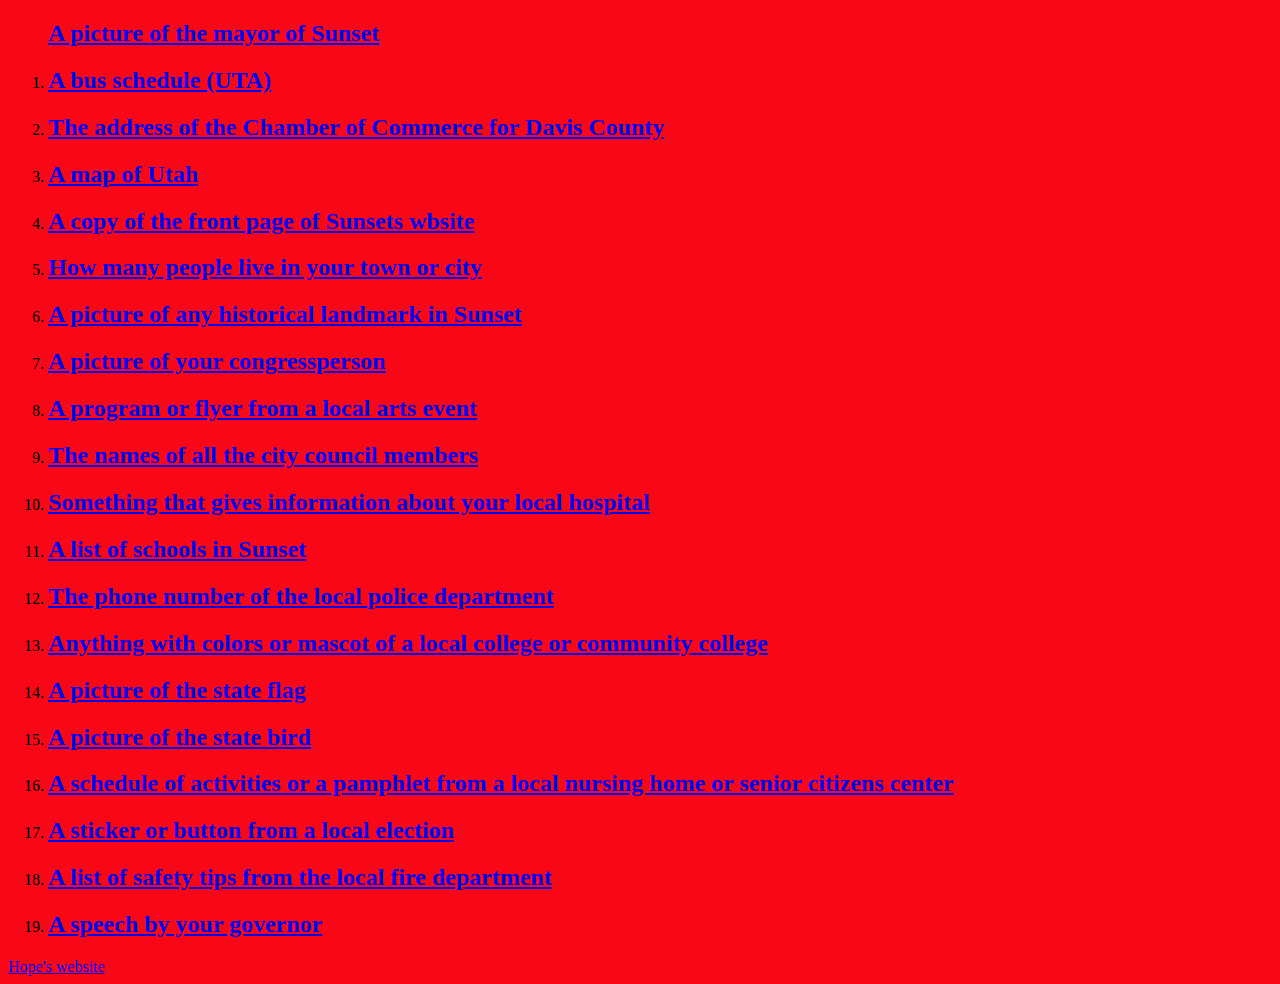
<file: index.html>
<!DOCTYPE html>
<html lang="en" dir="ltr">
  <head>
    <meta charset="utf-8">
    <title>Internet scavanger hunt</title>
<link rel="stylesheet" href="css/style.css">

  </head>
  <body>
<ol
<li><h2><a href="Sunset Mayor.html">A picture of the mayor of Sunset</a></h2></li>
<li><h2><a href="Bus schedule.html">A bus schedule (UTA)</a></h2></li>
<li><h2><a href="chamber of commerce.html">The address of the Chamber of Commerce for Davis County</a></h2></li>
<li><h2><a href="Map of Utah.html">A map of Utah</a></h2></li>
<li><h2><a href="sunsets web.html">A copy of the front page of Sunsets wbsite</a></h2></li>
<li><h2><a href="People living in sunset.html">How many people live in your town or city</a></h2></li>
<li><h2><a href="historical landmark.html">A picture of any historical landmark in Sunset</a></h2></li>
<li><h2><a href="congress person.html">A picture of your congressperson</a></h2></h2></li>
<li><h2><a href="arts event.html">A program or flyer from a local arts event</a></h2></li>
<li><h2><a href="city council.html">The names of all the city council members</a></h2></li>
<li><h2><a href="hospital.html">Something that gives information about your local hospital</a></h2></li>
<li><h2><a href="https://www.google.com/search?safe=active&rlz=1C1GCEA_enUS968US968&tbs=lf:1,lf_ui:2&tbm=lcl&q=list+of+all+the+schools+in+sunset+utah&rflfq=1&num=10&sa=X&ved=2ahUKEwjE24WRypH3AhVJKkQIHVZqBGIQjGp6BAgGEAE&biw=1366&bih=657&dpr=1#rlfi=hd:;si:;mv:[[41.1726277,-112.0055539],[41.123265599999996,-112.0355376]];tbs:lrf:!1m4!1u3!2m2!3m1!1e1!1m4!1u2!2m2!2m1!1e1!2m1!1e2!2m1!1e3!3sIAE,lf:1,lf_ui:2">A list of schools in Sunset</a></h2></li>
<li><h2><a href="https://www.google.com/search?&safe=active&q=local+police+department+phone+number+of+sunset+utah&rlz=1C1GCEA_enUS968US968&oq=local+police+department+phone+number+of+sunset+utah&aqs=chrome..69i57j0i546l4.15666j1j9&sourceid=chrome&ie=UTF-8">The phone number of the local police department</a></h2></h2></li>
<li><h2><a href="https://www.collegesimply.com/colleges-near/utah/sunset/">Anything with colors or mascot of a local college or community college</a></h2></li>
<li><h2><a href="https://www.google.com/search?&safe=active&q=utah+state+flag&rlz=1C1GCEA_enUS968US968&oq=utah+state+flag&aqs=chrome..69i57j0i512l9.4104j0j4&sourceid=chrome&ie=UTF-8">A picture of the state flag</a></h2></li>
<li><h2><a href="https://www.google.com/search?q=utah+state+bird&safe=active&rlz=1C1GCEA_enUS968US968&ei=XAtXYuixEufCkPIPh9qZuAw&ved=0ahUKEwjoz-SIy5H3AhVnIUQIHQdtBscQ4dUDCA4&uact=5&oq=utah+state+bird&gs_lcp=[base64]&sclient=gws-wiz">A picture of the state bird</a></h2></li>
<li><h2><a href="https://www.aplaceformom.com/community/chancellor-gardens-93835">A schedule of activities or a pamphlet from a local nursing home or senior citizens center</a></h2></li>
<li><h2><a href="https://www.google.com/search?&safe=active&q=A+sticker+or+button+from+a+sunset+utah+election&rlz=1C1GCEA_enUS968US968&oq=A+sticker+or+button+from+a+sunset+utah+election&aqs=chrome..69i57j0i546j69i64.6840j0j9&sourceid=chrome&ie=UTF-8">A sticker or button from a local election</a></h2></li>
<li><h2><a href="https://firemarshal.utah.gov/fire-life-safety-education/fire-prevention/">A list of safety tips from the local fire department</a></h2></li>
<li><h2><a href="https://www.youtube.com/watch?v=C9idzWHCA-M">A speech by your governor</a></h2></li>
</ol>

<a href="https://hcovell.github.io/Personal-Website/">Hope's website</a>

</html>
</file>
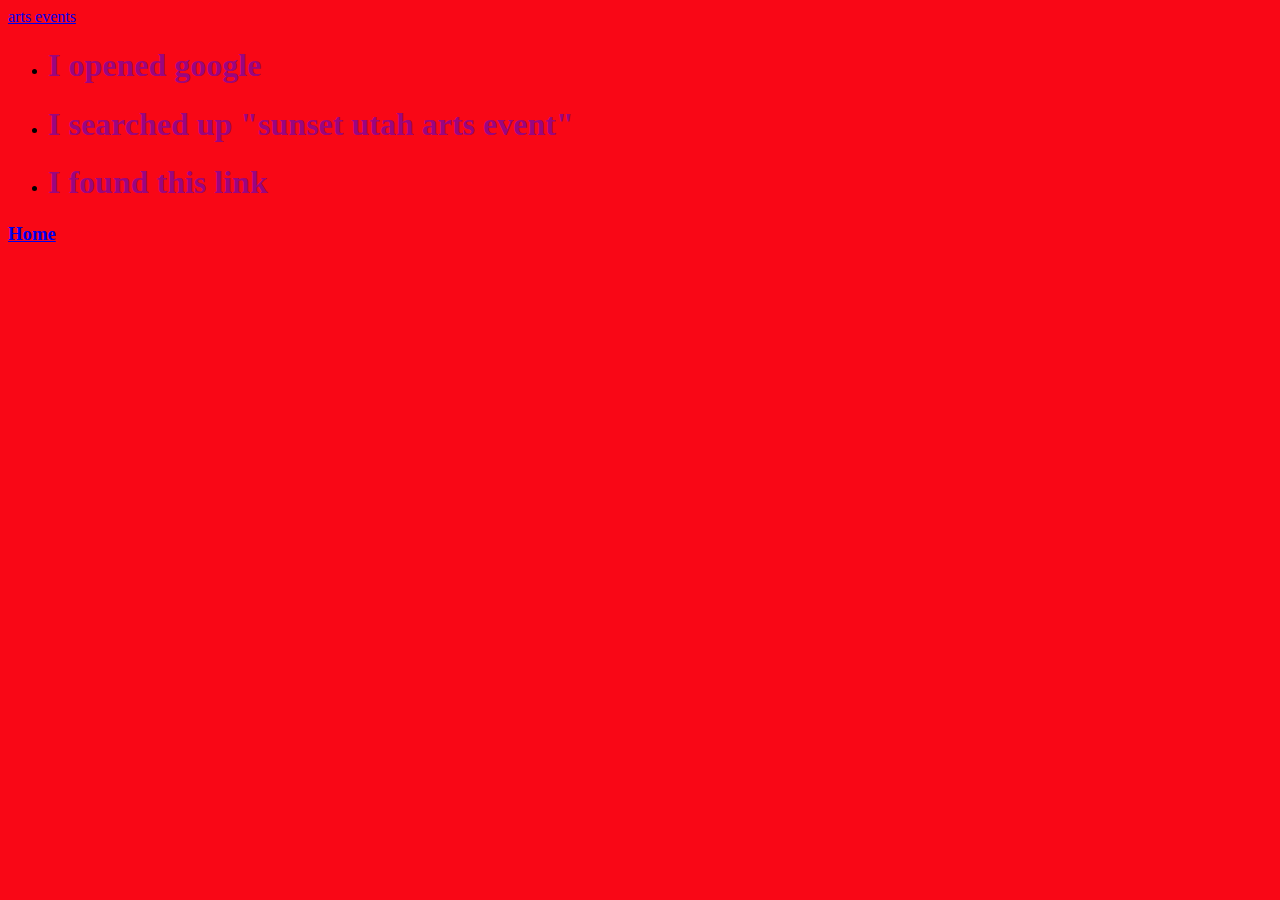
<file: arts event.html>
<!DOCTYPE html>
<html lang="en" dir="ltr">
  <head>
    <meta charset="utf-8">
    <title>Sunsets website</title>
<link rel="stylesheet" href="css/style.css">

  </head>
  <body>

<a href="https://www.google.com/search?safe=active&q=local+sunset+utah+arts+event&rlz=1C1GCEA_enUS968US968&oq=local+sunset+utah+arts+event&aqs=chrome..69i57j33i160.16158j1j4&sourceid=chrome&ie=UTF-8&ibp=htl;events&rciv=evn&sa=X&ved=2ahUKEwiWl9q1yZH3AhUqJUQIHY3MC1IQ5bwDegQIExAB#fpstate=tldetail&htidocid=L2F1dGhvcml0eS9ob3Jpem9uL2NsdXN0ZXJlZF9ldmVudC8yMDIyLTA0LTE1fDcwMjI2ODU2NTI3Nzc2ODExMTQ%3D&htivrt=events&mid=/g/11q3_ks5md">arts events</a>

    <ul>
      <li><h1>I opened google</h1></li>
      <li><h1>I searched up "sunset utah arts event"</h1></li>
      <li><h1>I found this link</h1></li>
    </ul>

<h3><a href="index.html">Home</a></h3>

  </body>
</html>
</file>
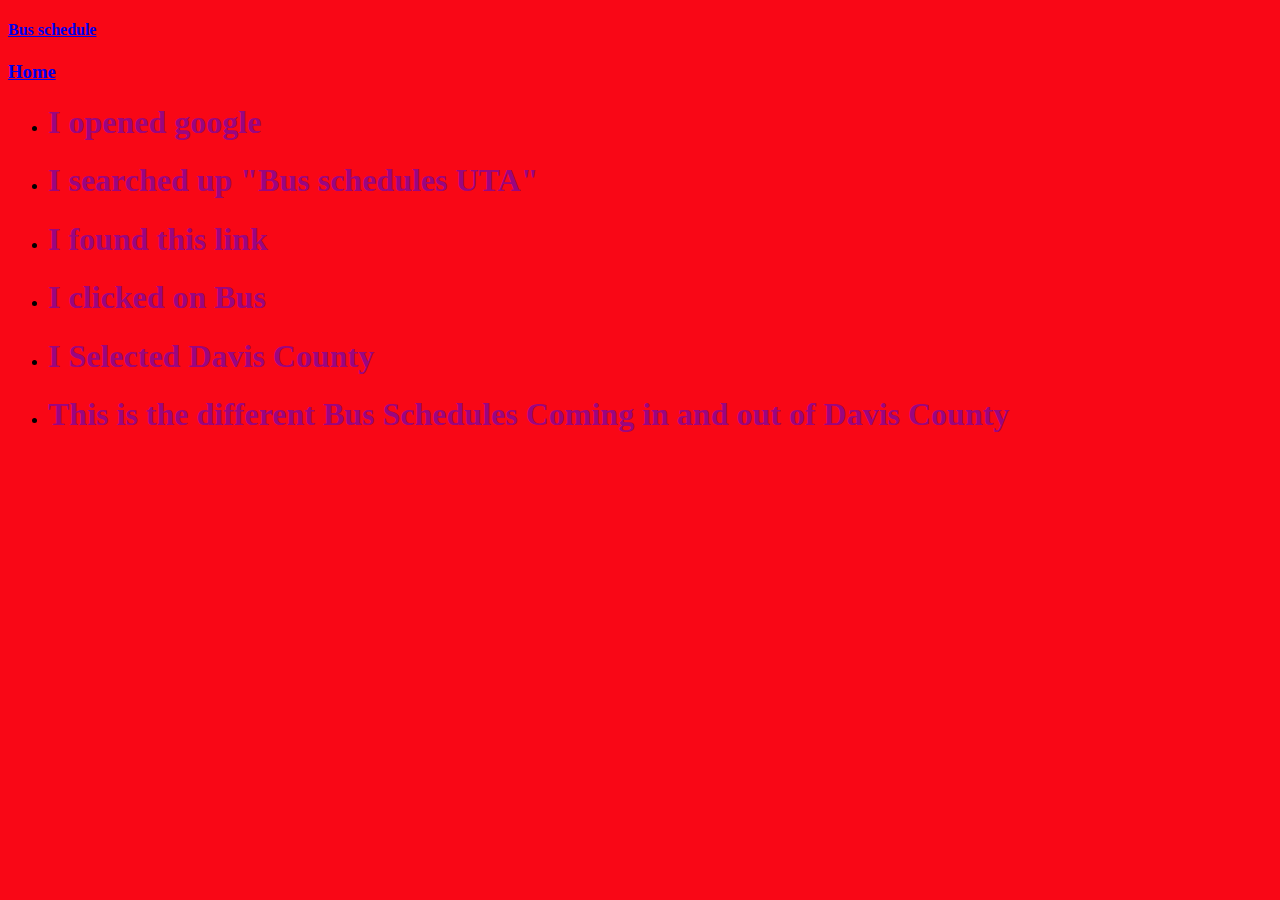
<file: Bus schedule.html>
<!DOCTYPE html>
<html lang="en" dir="ltr">
  <head>
    <meta charset="utf-8">
    <title>Bus Schedule</title>
<link rel="stylesheet" href="css/style.css">

  </head>
  <body>
    <h4><a href="https://www.rideuta.com/rider-tools/schedules-and-maps">Bus schedule</a></h4>
    <h3><a href="index.html">Home</a></h3>
<ul>
  <li><h1>I opened google</h1></li>
  <li><h1>I searched up "Bus schedules UTA"</h1></li>
  <li><h1>I found this link</h1></li>
  <li><h1>I clicked on Bus</h1></li>
  <li><h1>I Selected Davis County</h1></li>
  <li><h1>This is the different Bus Schedules Coming in and out of Davis County</h1></li>
</ul>

  </body>
</html>
</file>
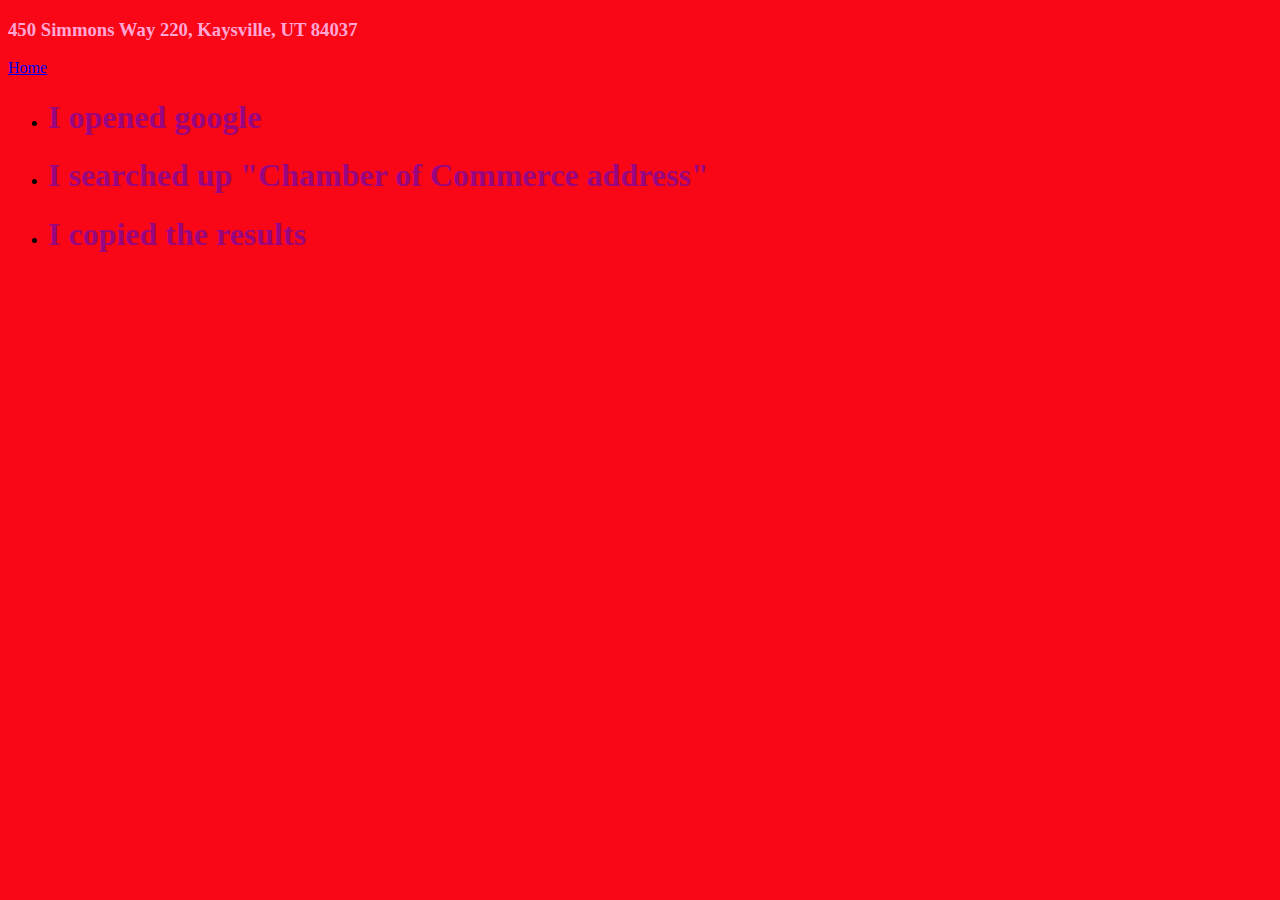
<file: chamber of commerce.html>
<!DOCTYPE html>
<html lang="en" dir="ltr">
  <head>
    <meta charset="utf-8">
    <title>Chamber of Commerce</title>
<link rel="stylesheet" href="css/style.css">

  </head>
  <body>
<h3>450 Simmons Way 220, Kaysville, UT 84037</h3>
<a href="index.html">Home</a>

<ul>
  <li><h1>I opened google</h1></li>
  <li><h1>I searched up "Chamber of Commerce address"</h1></li>
  <li><h1>I copied the results</h1></li>
</ul>

  </body>
</html>
</file>
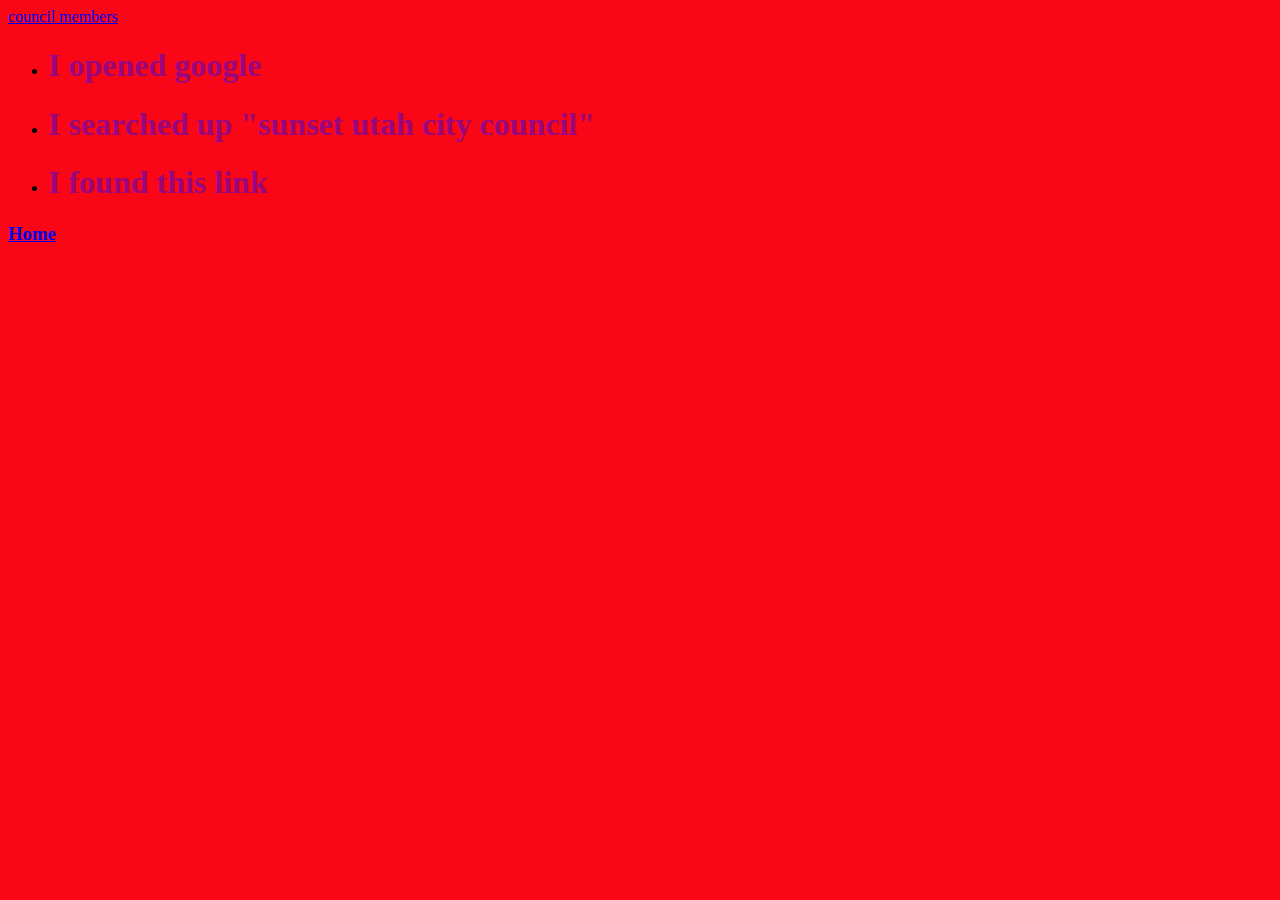
<file: city council.html>
<!DOCTYPE html>
<html lang="en" dir="ltr">
  <head>
    <meta charset="utf-8">
    <title>Sunsets website</title>
<link rel="stylesheet" href="css/style.css">

  </head>
  <body>

<a href="http://www.sunset-ut.com/mayor.htm">council members</a>

    <ul>
      <li><h1>I opened google</h1></li>
      <li><h1>I searched up "sunset utah city council"</h1></li>
      <li><h1>I found this link</h1></li>
    </ul>

<h3><a href="index.html">Home</a></h3>

  </body>
</html>
</file>
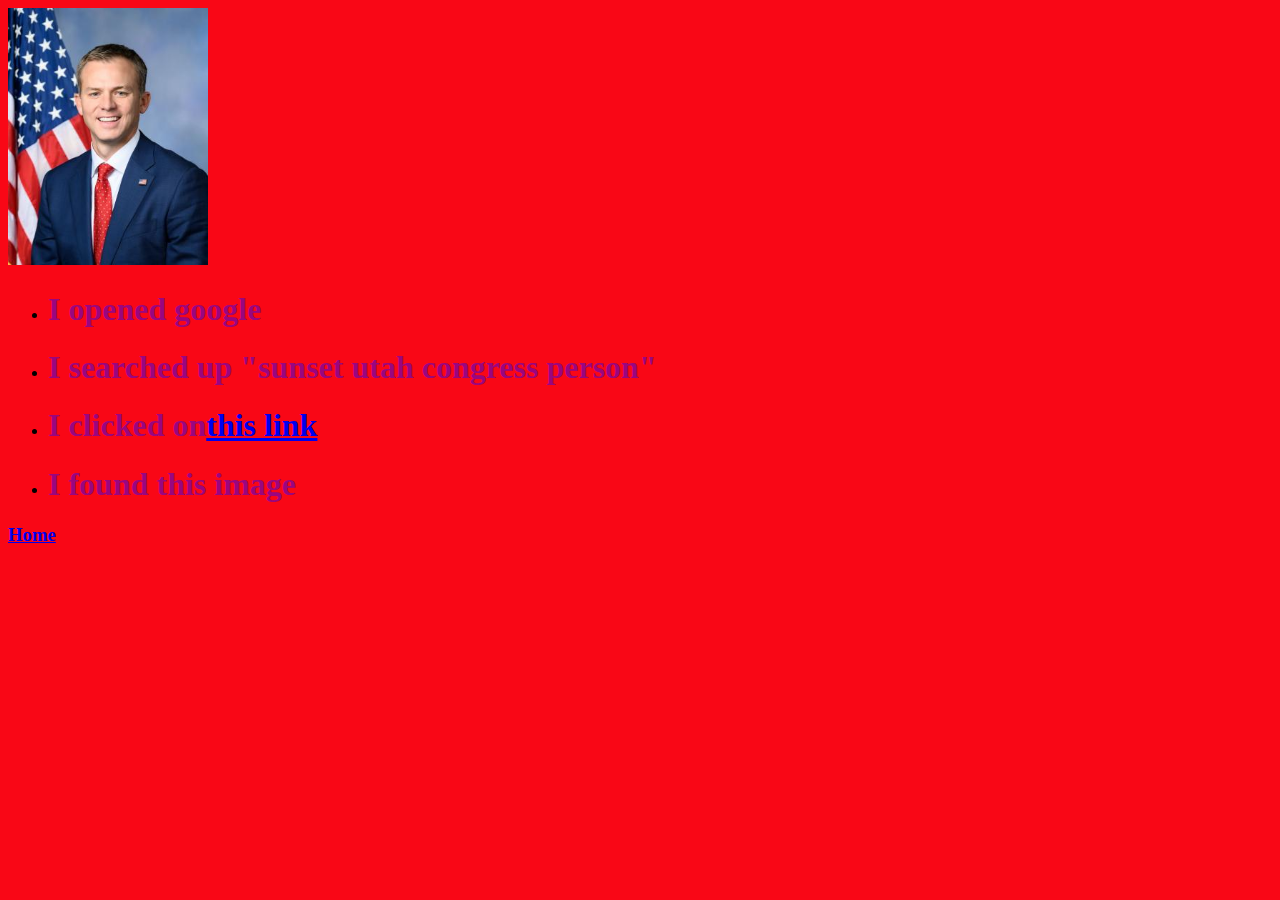
<file: congress person.html>
<!DOCTYPE html>
<html lang="en" dir="ltr">
  <head>
    <meta charset="utf-8">
    <title>Sunsets website</title>
<link rel="stylesheet" href="css/style.css">

  </head>
  <body>

<img src="images/congress person.jpg" width="200" alt="Blake Moore">
    <ul>
      <li><h1>I opened google</h1></li>
      <li><h1>I searched up "sunset utah congress person"</h1></li>
      <li><h1>I clicked on<a href="https://blakemoore.house.gov/about">this link</a></h1></li>
      <li><h1>I found this image</h1></li>
    </ul>

<h3><a href="index.html">Home</a></h3>

  </body>
</html>
</file>
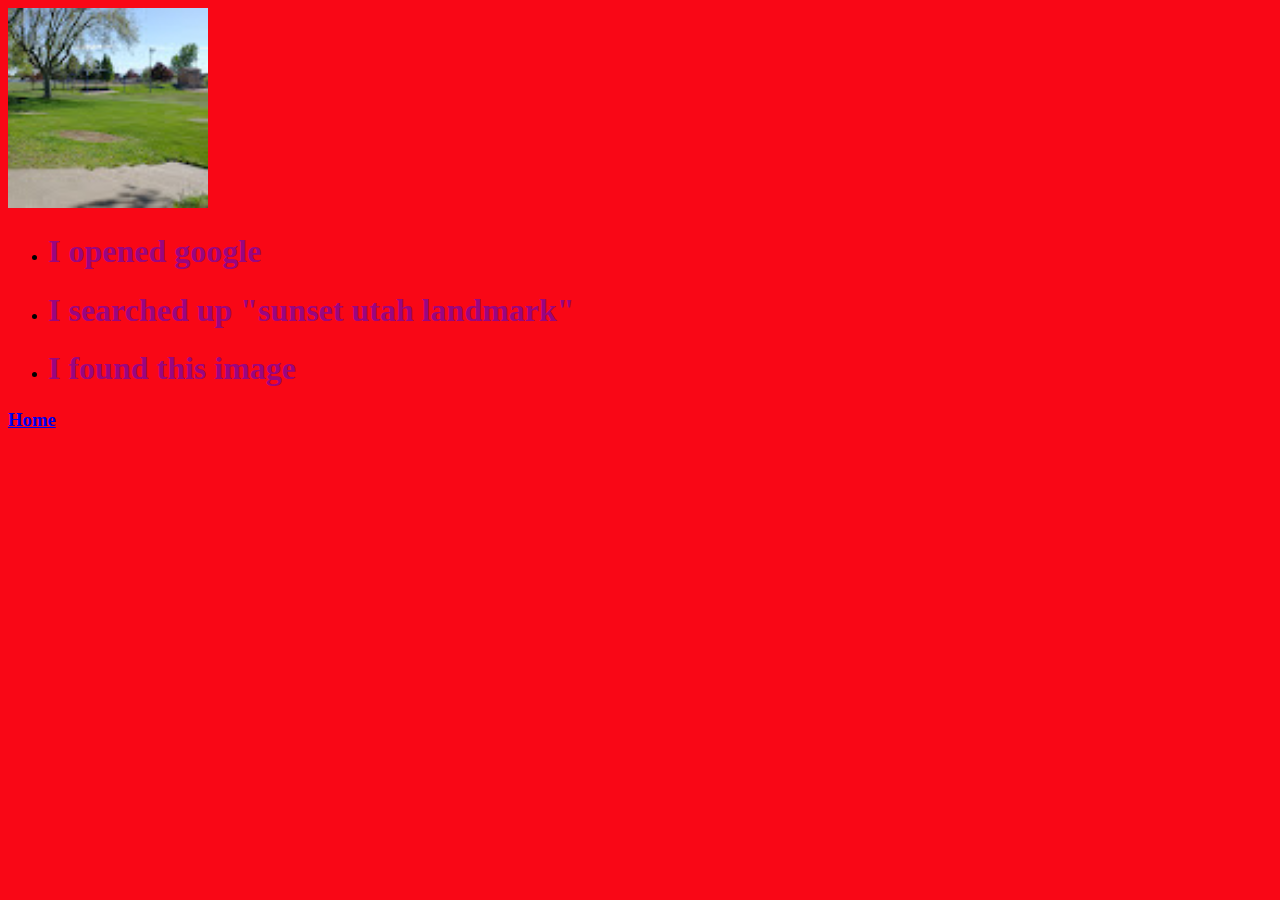
<file: historical landmark.html>
<!DOCTYPE html>
<html lang="en" dir="ltr">
  <head>
    <meta charset="utf-8">
    <title>Sunsets website</title>
<link rel="stylesheet" href="css/style.css">

  </head>
  <body>

<img src="images/sunset landmark.jpg" width="200" alt="Sunset City, UT Central Park">
    <ul>
      <li><h1>I opened google</h1></li>
      <li><h1>I searched up "sunset utah landmark"</h1></li>
      <li><h1>I found this image</h1></li>
    </ul>

<h3><a href="index.html">Home</a></h3>

  </body>
</html>
</file>
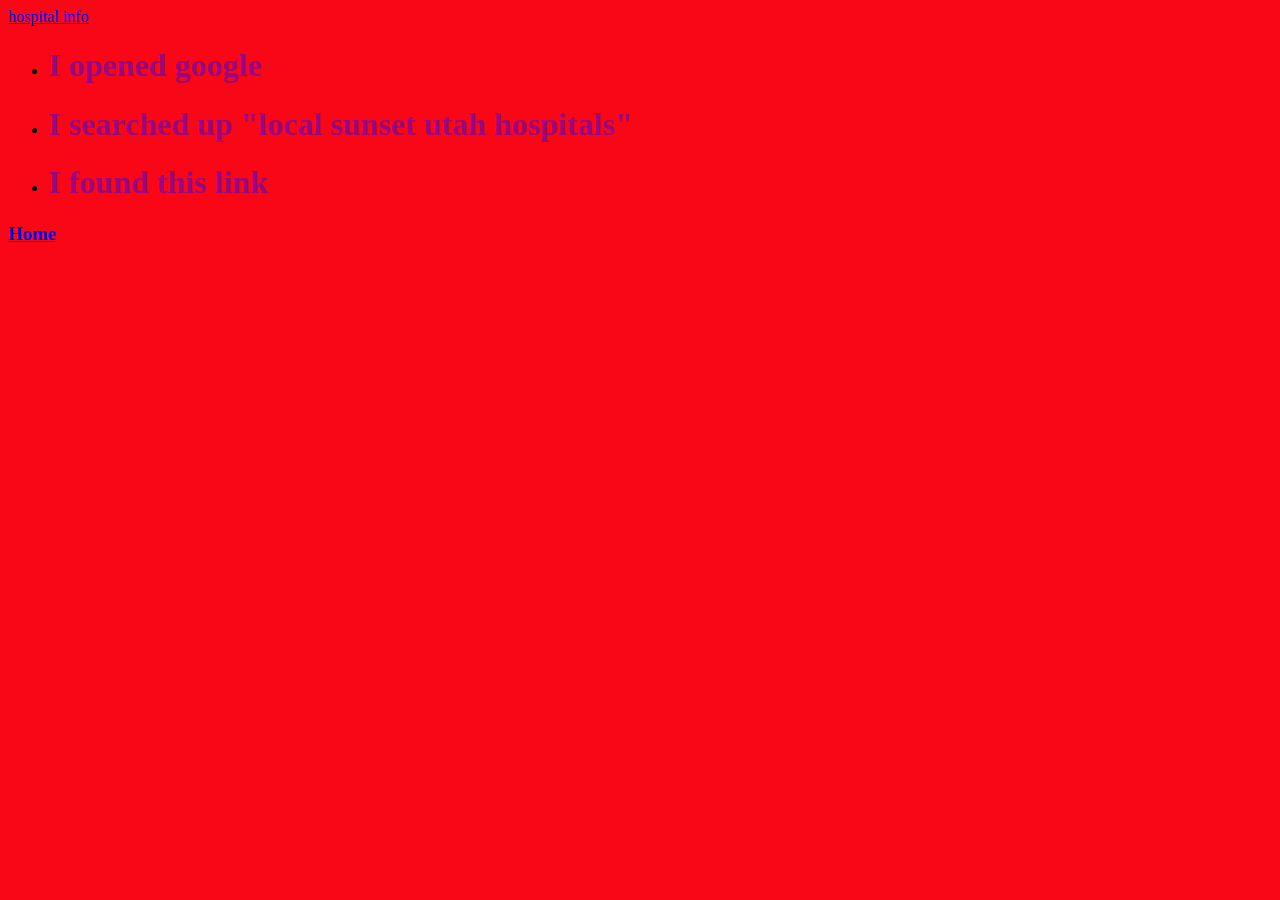
<file: hospital.html>
<!DOCTYPE html>
<html lang="en" dir="ltr">
  <head>
    <meta charset="utf-8">
    <title>Sunsets website</title>
<link rel="stylesheet" href="css/style.css">

  </head>
  <body>

    <a href="https://www.google.com/search?safe=active&q=sunset%20utah%20local%20hospital&rlz=1C1GCEA_enUS968US968&oq=sunset+utah+local+hospital&aqs=chrome..69i57j33i160.7077j1j4&sourceid=chrome&ie=UTF-8&tbs=lf:1,lf_ui:2&tbm=lcl&rflfq=1&num=10&rldimm=7473258300963341899&lqi=ChpzdW5zZXQgdXRhaCBsb2NhbCBob3NwaXRhbEjZ_43m5YCAgAhaKBAAEAEQAhADGAEYAyIac3Vuc2V0IHV0YWggbG9jYWwgaG9zcGl0YWySAQhob3NwaXRhbKoBFhABKhIiDmxvY2FsIGhvc3BpdGFsKAA&ved=2ahUKEwjW3OXmyZH3AhVTIEQIHREBCYgQvS56BAgFEAE&rlst=f#rlfi=hd:;si:7473258300963341899,l,ChpzdW5zZXQgdXRhaCBsb2NhbCBob3NwaXRhbEjZ_43m5YCAgAhaKBAAEAEQAhADGAEYAyIac3Vuc2V0IHV0YWggbG9jYWwgaG9zcGl0YWySAQhob3NwaXRhbKoBFhABKhIiDmxvY2FsIGhvc3BpdGFsKAA;mv:[[41.2020142,-111.85738789999999],[40.8666544,-112.0743705]];tbs:lrf:!1m4!1u45!2m2!46m1!1e1!1m4!1u3!2m2!3m1!1e1!1m4!1u2!2m2!2m1!1e1!2m1!1e2!2m1!1e3!3sIAE,lf:1,lf_ui:2">hospital info</a>


    <ul>
      <li><h1>I opened google</h1></li>
      <li><h1>I searched up "local sunset utah hospitals"</h1></li>
      <li><h1>I found this link</h1></li>
    </ul>

<h3><a href="index.html">Home</a></h3>

  </body>
</html>
</file>
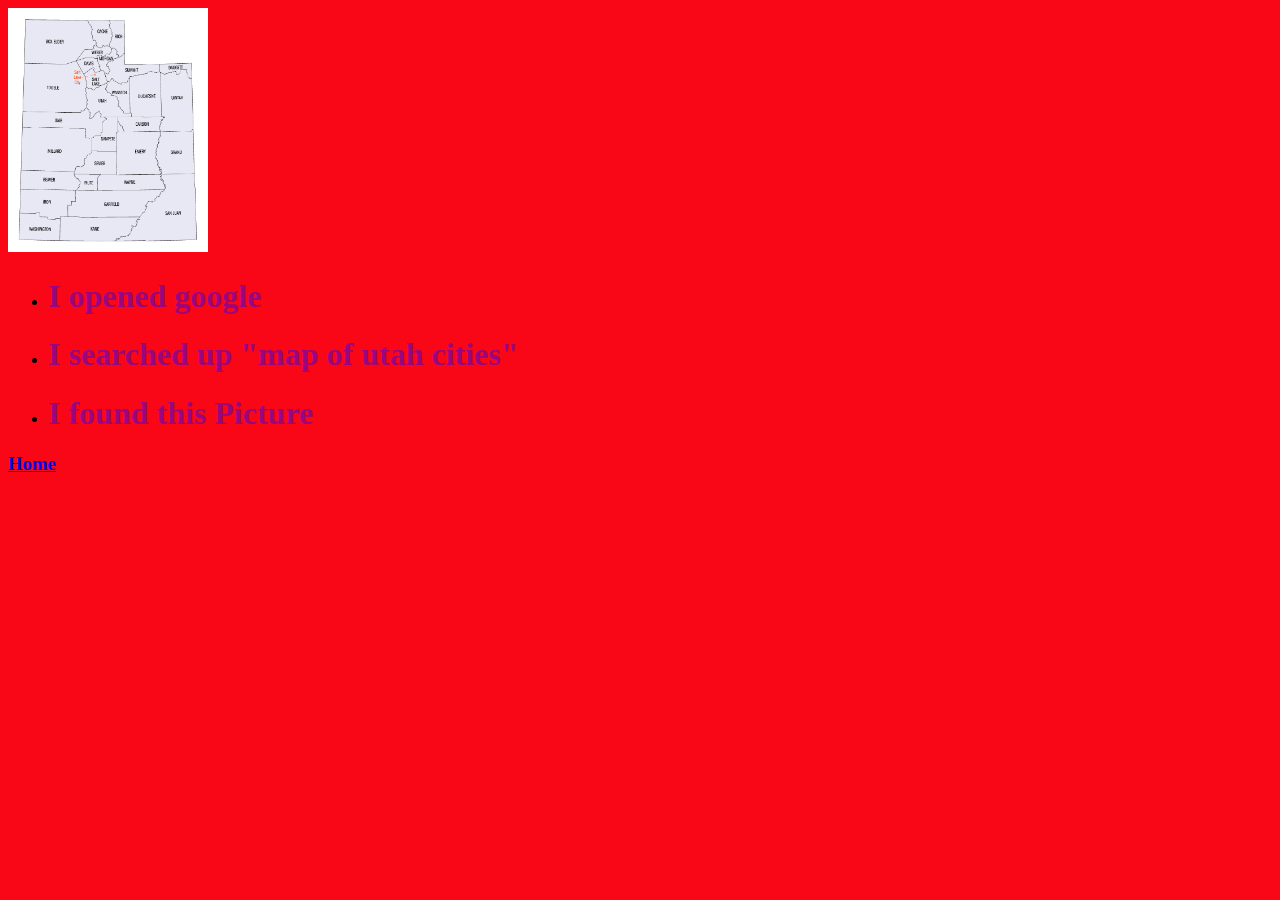
<file: Map of Utah.html>
<!DOCTYPE html>
<html lang="en" dir="ltr">
  <head>
    <meta charset="utf-8">
    <title>Utah Map</title>
<link rel="stylesheet" href="css/style.css">

  </head>
  <body>

    <img src="images/Utah sunset map.png" width="200" alt="Utah cities">

    <ul>
      <li><h1>I opened google</h1></li>
      <li><h1>I searched up "map of utah cities"</h1></li>
      <li><h1>I found this Picture</h1></li>
    </ul>

<h3><a href="index.html">Home</a></h3>

  </body>
</html>
</file>
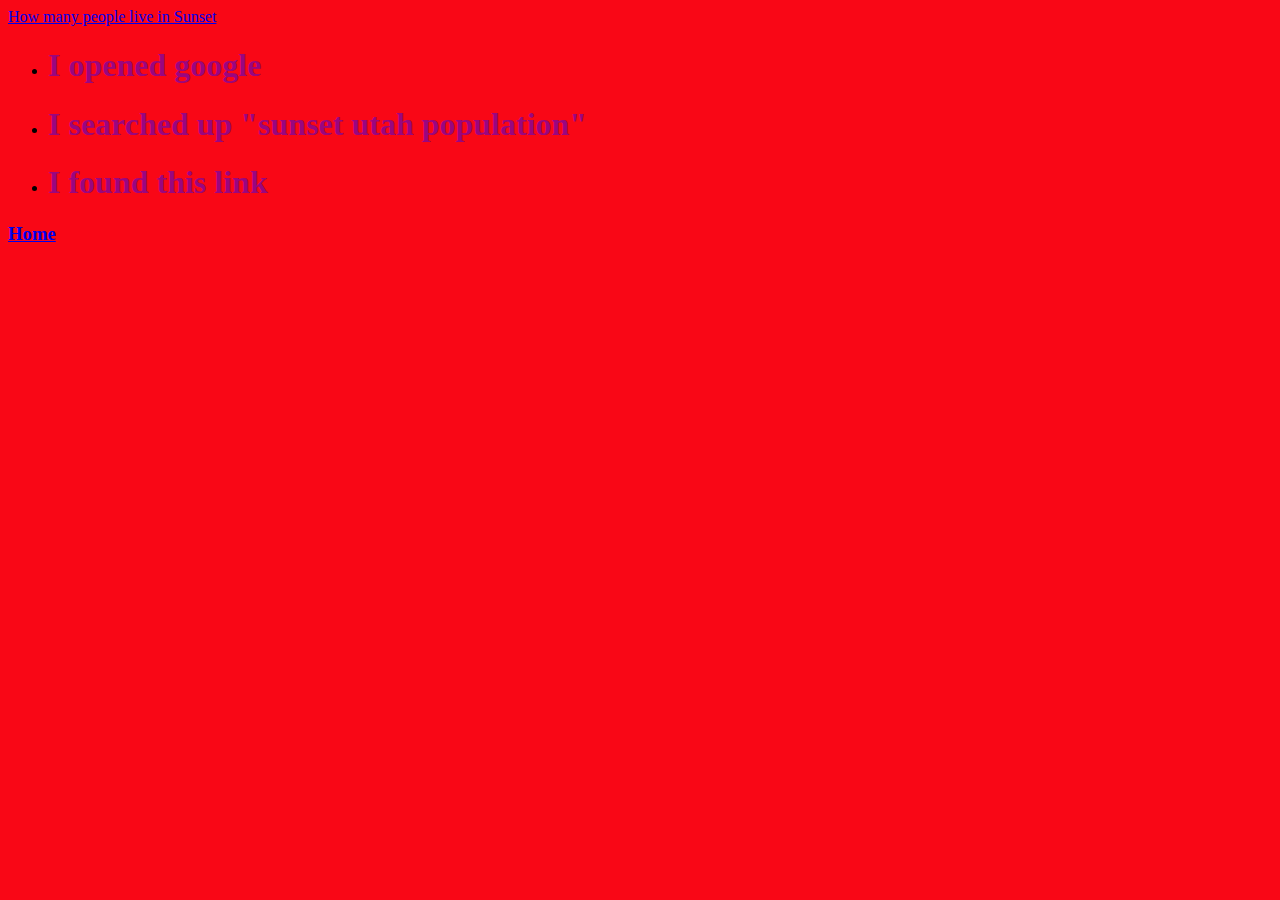
<file: People living in sunset.html>
<!DOCTYPE html>
<html lang="en" dir="ltr">
  <head>
    <meta charset="utf-8">
    <title>Sunsets website</title>
<link rel="stylesheet" href="css/style.css">

  </head>
  <body>

  <a href="https://worldpopulationreview.com/us-cities/sunset-ut-population">How many people live in Sunset</a>

    <ul>
      <li><h1>I opened google</h1></li>
      <li><h1>I searched up "sunset utah population"</h1></li>
      <li><h1>I found this link</h1></li>
    </ul>

<h3><a href="index.html">Home</a></h3>

  </body>
</html>
</file>
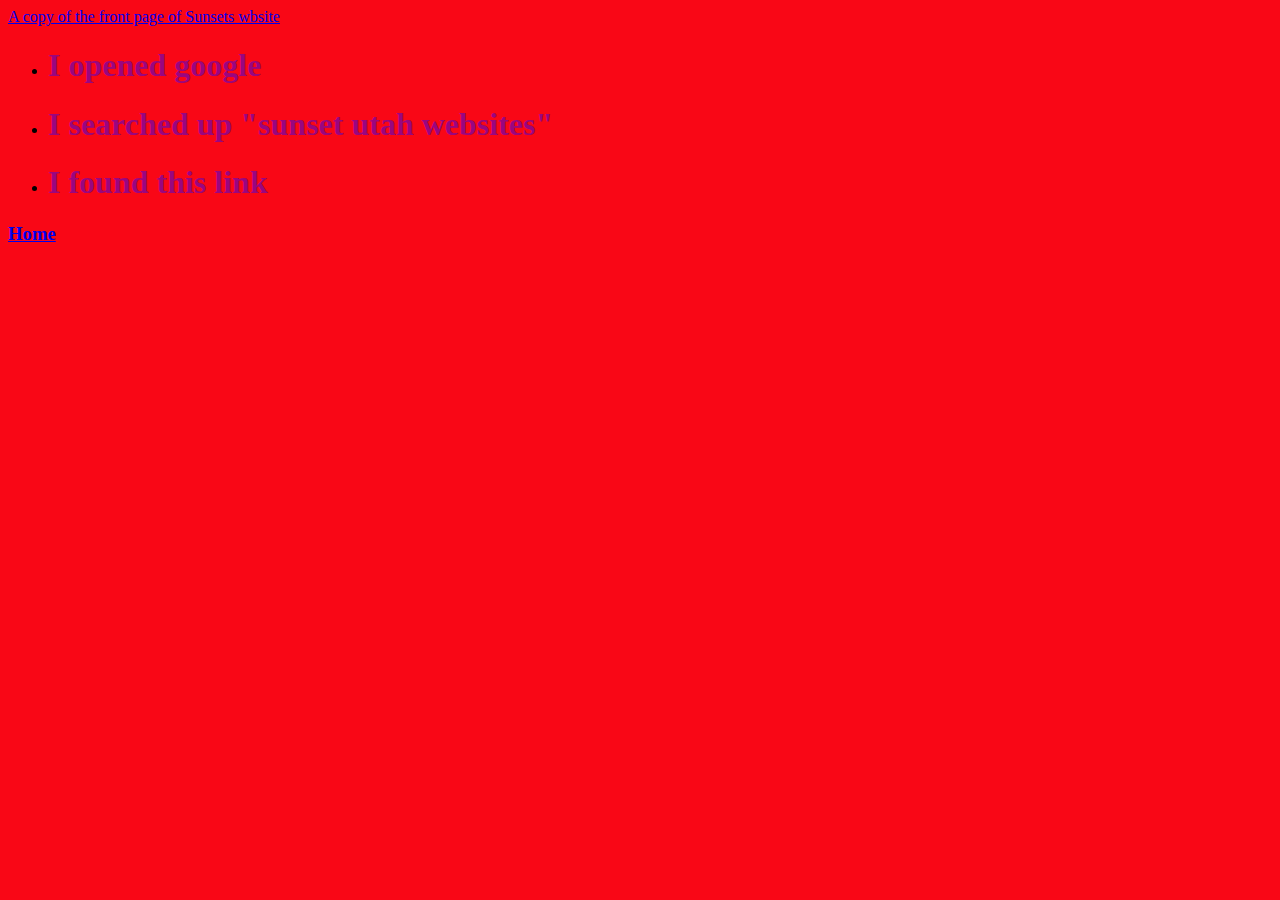
<file: sunsets web.html>
<!DOCTYPE html>
<html lang="en" dir="ltr">
  <head>
    <meta charset="utf-8">
    <title>Sunsets website</title>
<link rel="stylesheet" href="css/style.css">

  </head>
  <body>

    <a href="http://www.sunset-ut.com/">A copy of the front page of Sunsets wbsite</a>

    <ul>
      <li><h1>I opened google</h1></li>
      <li><h1>I searched up "sunset utah websites"</h1></li>
      <li><h1>I found this link</h1></li>
    </ul>

<h3><a href="index.html">Home</a></h3>

  </body>
</html>
</file>
<file: css/style.css>
body {
  background-color: #F90716;
}
h2 {
  color: #0E3EDA;
}
h3 {
  color: #FFA6D5;
}
h1 {
  color: #9A0680;
}
h4 {
  color: #FFA400;
}
h5 {
  color: #7A0BC0;
}
h6 {
  color: #99A799;
}
</file>
